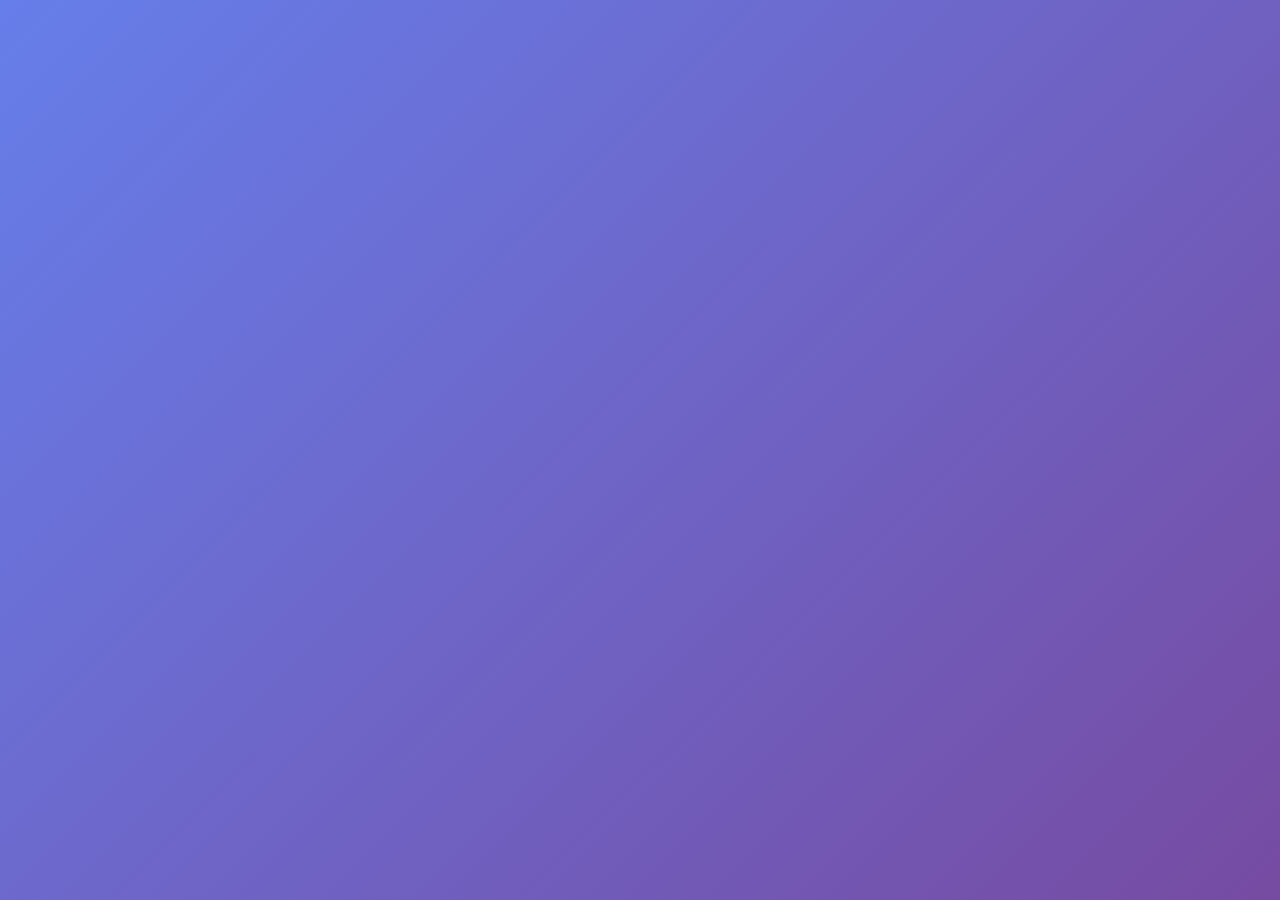
<file: login.html>
<!DOCTYPE html>
<html lang="en">
<head>
    <meta charset="UTF-8">
    <meta name="viewport" content="width=device-width, initial-scale=1.0">
    <title>Login</title>
    <link href="https://fonts.googleapis.com/css2?family=Poppins:wght@300;400;600&display=swap" rel="stylesheet">
    <link rel="stylesheet" href="login.css">
    <style>
       
    </style>
</head>
<body>
    <div class="masterContainer">
        <div class="boxItems">
            <div class="logo-container">
                <svg class="logo" viewBox="0 0 200 60" xmlns="http://www.w3.org/2000/svg">
                    <!-- "Fortunez" Logo -->
                    <defs>
                        <linearGradient id="logoGradient" x1="0%" y1="0%" x2="100%" y2="0%">
                            <stop offset="0%" style="stop-color:#667eea" />
                            <stop offset="100%" style="stop-color:#764ba2" />
                        </linearGradient>
                    </defs>
                    <!-- Coin/Fortune Symbol -->
                    <circle cx="35" cy="30" r="20" fill="url(#logoGradient)" />
                    <circle cx="35" cy="30" r="15" fill="white" opacity="0.3" />
                    <text x="35" y="35" font-family="Poppins, sans-serif" font-size="20" font-weight="bold" text-anchor="middle" fill="white">$</text>
                    
                    <!-- Text -->
                    <text x="110" y="38" font-family="Poppins, sans-serif" font-size="22" font-weight="bold" text-anchor="middle" fill="#333">Fortunez</text>
                    <text x="110" y="50" font-family="Poppins, sans-serif" font-size="10" text-anchor="middle" fill="#666">Your Path to Prosperity</text>
                </svg>
            </div>
        </div>
        <div class="boxItems">
            <p>Welcome User</p>
        </div>
        <form id="loginForm">
            <div class="boxItems inputs">
                <label for="username">Username</label>
                <input type="text" id="username" required>
            </div>
            <div class="boxItems inputs">
                <label for="pword">Password</label>
                <input type="password" id="pword" required>
            </div>
            <div class="boxItems">
                <input type="submit" value="SIGN IN" id="submitButton">
            </div>
            <div class="boxItems" id="log-on">
                <p>New to Fortunez? <a href="signup.html">Create Account</a></p>
            </div>
        </form>
    </div>

    <!-- JavaScript -->
    <script>
        // Add entrance animations
        document.addEventListener('DOMContentLoaded', function() {
            // Form validation and submission
            document.getElementById("loginForm").addEventListener("submit", function(event) {
                event.preventDefault(); // Prevent default form submission
                
                let username = document.getElementById("username").value;
                let password = document.getElementById("pword").value;
                
                let storedUsers = JSON.parse(localStorage.getItem("users")) || [];
                
                let userFound = storedUsers.find(user => user.username === username && user.password === password);
                
                if (userFound) {
                    // Adding animation before redirect
                    document.querySelector('.masterContainer').style.animation = 'fadeOut 0.5s forwards';
                    
                    setTimeout(() => {
                        alert(`Login successful! Welcome back, ${userFound.username}`);
                        window.location.href = "index.html";
                    }, 600);
                } else {
                    // Shake animation for error
                    document.querySelector('.masterContainer').classList.add('shake');
                    
                    setTimeout(() => {
                        document.querySelector('.masterContainer').classList.remove('shake');
                        alert("Login failed! Invalid username or password.");
                    }, 500);
                }
            });
            
            // Input field focus effects
            const inputs = document.querySelectorAll('input[type="text"], input[type="password"]');
            inputs.forEach(input => {
                input.addEventListener('focus', function() {
                    this.parentElement.querySelector('label').style.color = '#667eea';
                });
                
                input.addEventListener('blur', function() {
                    this.parentElement.querySelector('label').style.color = '#555';
                });
            });
        });
    </script>
</body>
</html>
</file>
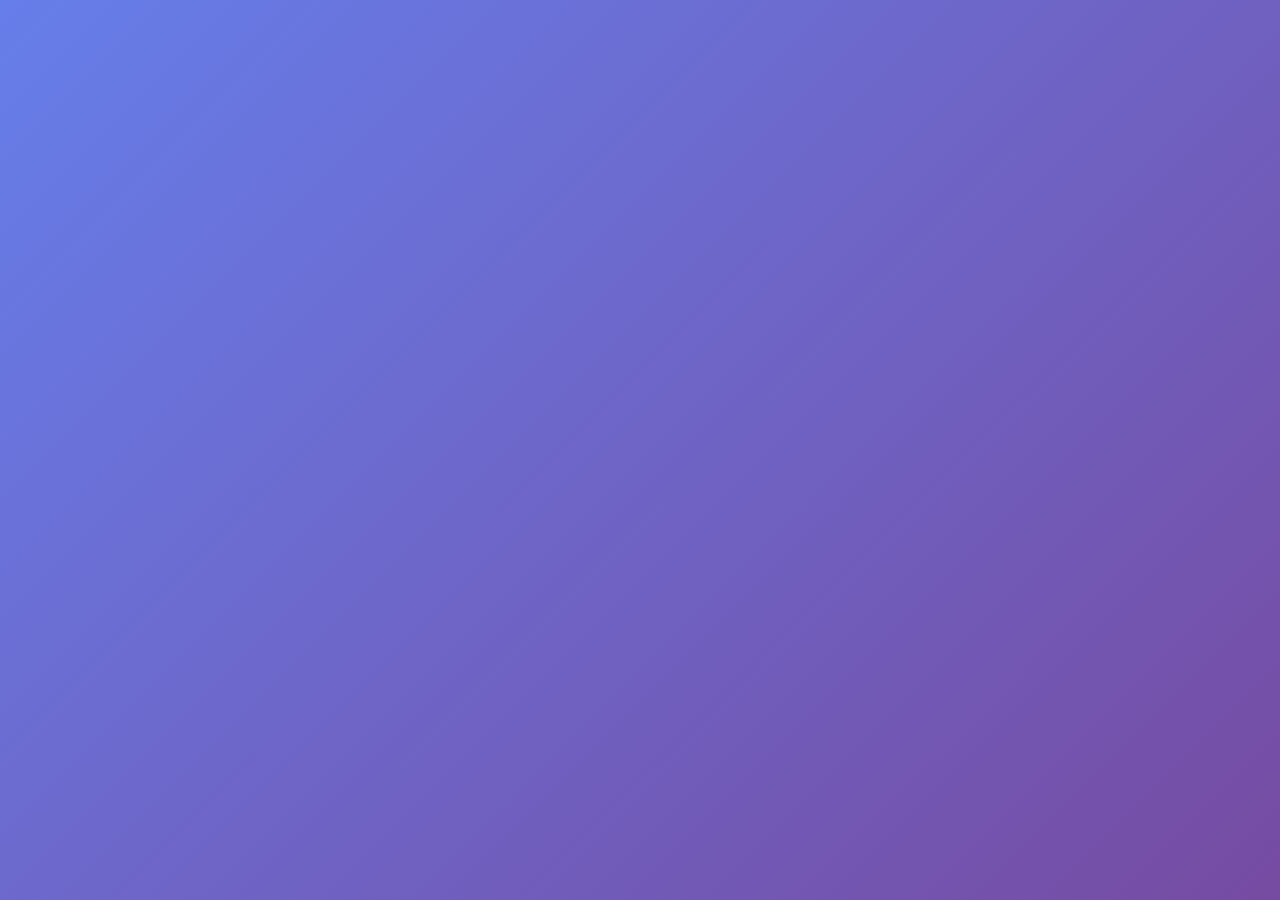
<file: signup.html>
<!DOCTYPE html>
<html lang="en">
<head>
    <meta charset="UTF-8">
    <meta name="viewport" content="width=device-width, initial-scale=1.0">
    <title>Login</title>
    <link href="https://fonts.googleapis.com/css2?family=Poppins:wght@300;400;600&display=swap" rel="stylesheet">
    <style>
        * {
            margin: 0;
            padding: 0;
            box-sizing: border-box;
            font-family: 'Poppins', sans-serif;
        }

        body {
            min-height: 100vh;
            background: linear-gradient(135deg, #667eea, #764ba2);
            display: flex;
            justify-content: center;
            align-items: center;
            padding: 20px;
        }

        main {
            width: 100%;
            display: flex;
            justify-content: center;
            align-items: center;
        }

        .masterContainer {
            width: 100%;
            max-width: 900px;
            display: flex;
            justify-content: center;
            align-items: center;
        }

        #loginbox {
            width: 100%;
            display: flex;
            background-color: rgba(255, 255, 255, 0.9);
            border-radius: 15px;
            box-shadow: 0 15px 30px rgba(0, 0, 0, 0.1);
            overflow: hidden;
            opacity: 0;
            transform: translateY(20px);
            animation: fadeIn 0.8s forwards;
        }

        @keyframes fadeIn {
            to {
                transform: translateY(0);
                opacity: 1;
            }
        }

        .boxArea {
            padding: 30px;
        }

        #graphic {
            flex: 1;
            background: linear-gradient(135deg, #667eea, #764ba2);
            display: flex;
            flex-direction: column;
            justify-content: center;
            align-items: center;
            color: white;
            text-align: center;
            position: relative;
        }

        #graphicImage {
            width: 80%;
            max-width: 300px;
            margin-bottom: 20px;
            border-radius: 10px;
            box-shadow: 0 10px 20px rgba(0, 0, 0, 0.2);
            animation: float 6s ease-in-out infinite;
        }

        @keyframes float {
            0% { transform: translateY(0px); }
            50% { transform: translateY(-15px); }
            100% { transform: translateY(0px); }
        }

        #graphic p {
            font-size: 1.5rem;
            font-weight: 300;
            margin-top: 20px;
            opacity: 0;
            animation: slideRight 0.8s forwards 0.4s;
        }

        @keyframes slideRight {
            from {
                opacity: 0;
                transform: translateX(-30px);
            }
            to {
                opacity: 1;
                transform: translateX(0);
            }
        }

        #LoginArea {
            flex: 1;
            display: flex;
            flex-direction: column;
            justify-content: center;
            align-items: center;
        }

        #loginForm {
            width: 100%;
            max-width: 320px;
        }

        .boxItems {
            margin-bottom: 20px;
            text-align: center;
        }

        .logo-container {
            display: flex;
            justify-content: center;
            margin-bottom: 15px;
        }

        .logo {
            width: 150px;
            height: auto;
            animation: pulse 2s infinite;
        }

        @keyframes pulse {
            0% { transform: scale(1); }
            50% { transform: scale(1.05); }
            100% { transform: scale(1); }
        }

        .boxItems p {
            font-size: 1.2rem;
            color: #333;
            margin-bottom: 10px;
        }

        .inputs {
            text-align: left;
            opacity: 0;
            animation: slideIn 0.5s forwards;
            animation-delay: calc(var(--index) * 0.2s);
        }

        .inputs:nth-of-type(1) {
            --index: 1;
        }

        .inputs:nth-of-type(2) {
            --index: 2;
        }

        @keyframes slideIn {
            to {
                opacity: 1;
                transform: translateX(0);
            }
        }

        .inputs label {
            display: block;
            margin-bottom: 5px;
            font-size: 0.9rem;
            color: #555;
            transition: all 0.3s ease;
        }

        .inputs input {
            width: 100%;
            padding: 12px 15px;
            border: 1px solid #ddd;
            border-radius: 8px;
            background: #f8f9fa;
            font-size: 1rem;
            outline: none;
            transition: all 0.3s ease;
        }

        .inputs input:focus {
            border-color: #667eea;
            box-shadow: 0 0 8px rgba(102, 126, 234, 0.3);
            transform: translateX(5px);
        }

        #submitButton {
            background: linear-gradient(135deg, #667eea, #764ba2);
            color: white;
            border: none;
            border-radius: 8px;
            padding: 12px 20px;
            font-size: 1rem;
            font-weight: 600;
            cursor: pointer;
            width: 100%;
            transition: all 0.3s ease;
        }

        #submitButton:hover {
            background: linear-gradient(135deg, #764ba2, #667eea);
            transform: translateY(-3px);
            box-shadow: 0 7px 15px rgba(102, 126, 234, 0.3);
        }

        #submitButton:active {
            transform: translateY(0);
        }

        #log-on a {
            color: #667eea;
            text-decoration: none;
            font-weight: 600;
            transition: all 0.3s ease;
        }

        #log-on a:hover {
            color: #764ba2;
            text-decoration: underline;
        }

        @keyframes shake {
            0%, 100% { transform: translateX(0); }
            10%, 30%, 50%, 70%, 90% { transform: translateX(-5px); }
            20%, 40%, 60%, 80% { transform: translateX(5px); }
        }

        .shake {
            animation: shake 0.5s;
        }

        @keyframes fadeOut {
            to {
                opacity: 0;
                transform: translateY(20px);
            }
        }

        /* Responsive styles */
        @media screen and (max-width: 768px) {
            #loginbox {
                flex-direction: column;
            }
            
            #graphic {
                padding: 40px 20px;
            }
            
            #graphicImage {
                width: 60%;
                max-width: 200px;
            }
            
            #graphic p {
                font-size: 1.2rem;
            }
            
            .logo {
                width: 120px;
            }
        }

        @media screen and (max-width: 480px) {
            .boxArea {
                padding: 20px;
            }
            
            #graphicImage {
                width: 50%;
                max-width: 150px;
            }
            
            #graphic p {
                font-size: 1rem;
            }
            
            .logo {
                width: 100px;
            }
            
            .boxItems p {
                font-size: 1rem;
            }
            
            .inputs input {
                padding: 10px 12px;
            }
            
            #submitButton {
                padding: 10px 15px;
            }
        }
    </style>
</head>
<body>
    <main>
        <div class="masterContainer">
            <div id="loginbox">
                <div class="boxArea" id="graphic">
                    
                    <p>It's good to have you back</p>
                </div>
                <div class="boxArea" id="LoginArea">
                    <form id="loginForm">
                        <div class="boxItems">
                            <div class="logo-container">
                                <svg class="logo" viewBox="0 0 200 60" xmlns="http://www.w3.org/2000/svg">
                                    <!-- "Fortunez" Logo -->
                                    <defs>
                                        <linearGradient id="logoGradient" x1="0%" y1="0%" x2="100%" y2="0%">
                                            <stop offset="0%" style="stop-color:#667eea" />
                                            <stop offset="100%" style="stop-color:#764ba2" />
                                        </linearGradient>
                                    </defs>
                                    <!-- Coin/Fortune Symbol -->
                                    <circle cx="35" cy="30" r="20" fill="url(#logoGradient)" />
                                    <circle cx="35" cy="30" r="15" fill="white" opacity="0.3" />
                                    <text x="35" y="35" font-family="Poppins, sans-serif" font-size="20" font-weight="bold" text-anchor="middle" fill="white">$</text>
                                    
                                    <!-- Text -->
                                    <text x="110" y="38" font-family="Poppins, sans-serif" font-size="22" font-weight="bold" text-anchor="middle" fill="#333">Fortunez</text>
                                    <text x="110" y="50" font-family="Poppins, sans-serif" font-size="10" text-anchor="middle" fill="#666">Your Path to Prosperity</text>
                                </svg>
                            </div>
                        </div>
                        <div class="boxItems">
                            <p>Welcome User</p>
                        </div>
                        <div class="boxItems inputs">
                            <label for="username">Username</label>
                            <input type="text" id="username" required>
                        </div>
                        <div class="boxItems inputs">
                            <label for="pword">Password</label>
                            <input type="password" id="pword" required>
                        </div>
                        <div class="boxItems">
                            <input type="submit" value="SIGN in" id="submitButton">
                        </div>
                        <div class="boxItems" id="log-on">
                            <p>New to Fortunez? <a href="signup.html">Already Login</a></p>
                        </div>
                    </form>
                </div>
            </div>
        </div>
    </main>

    <!-- JavaScript -->
    <script>
        document.addEventListener('DOMContentLoaded', function() {
            // Attach event listener to the form
            let form = document.getElementById("loginForm");
            
            form.addEventListener("submit", (event) => {
                event.preventDefault(); // Prevent default form submission
                
                // Get form data
                let username = document.getElementById("username").value;
                let password = document.getElementById("pword").value;
                
                // Retrieve stored users from localStorage
                let storedUsers = JSON.parse(localStorage.getItem("users")) || [];
                
                // Check if the user exists and password matches
                let userFound = storedUsers.find(
                    (user) => user.username === username && user.password === password
                );
                
                if (userFound) {
                    // Adding animation before redirect
                    document.querySelector('#loginbox').style.animation = 'fadeOut 0.5s forwards';
                    
                    setTimeout(() => {
                        alert(`Login successful! Welcome back, ${userFound.username}`);
                        // Redirect to the index page
                        window.location.href = "index.html";
                    }, 600);
                } else {
                    // Shake animation for error
                    document.querySelector('#loginbox').classList.add('shake');
                    
                    setTimeout(() => {
                        document.querySelector('#loginbox').classList.remove('shake');
                        alert("Login failed! Invalid username or password.");
                    }, 500);
                }
            });
            
            // Input field focus effects
            const inputs = document.querySelectorAll('input[type="text"], input[type="password"]');
            inputs.forEach(input => {
                input.addEventListener('focus', function() {
                    this.parentElement.querySelector('label').style.color = '#667eea';
                });
                
                input.addEventListener('blur', function() {
                    this.parentElement.querySelector('label').style.color = '#555';
                });
            });
        });
    </script>
</body>
</html>
</file>
<file: login.css>
* {
    margin: 0;
    padding: 0;
    box-sizing: border-box;
    font-family: 'Poppins', sans-serif;
}

body {
    display: flex;
    justify-content: center;
    align-items: center;
    min-height: 100vh;
    background: linear-gradient(135deg, #667eea, #764ba2);
    padding: 20px;
}

.masterContainer {
    background-color: rgba(255, 255, 255, 0.9);
    border-radius: 15px;
    box-shadow: 0 15px 30px rgba(0, 0, 0, 0.1);
    width: 100%;
    max-width: 400px;
    padding: 30px;
    text-align: center;
    transform: translateY(20px);
    opacity: 0;
    animation: fadeIn 0.8s forwards;
}

@keyframes fadeIn {
    to {
        transform: translateY(0);
        opacity: 1;
    }
}

.boxItems {
    margin-bottom: 20px;
}

.logo-container {
    display: flex;
    justify-content: center;
    margin-bottom: 15px;
}

.logo {
    width: 150px;
    height: auto;
    animation: pulse 2s infinite;
}

@keyframes pulse {
    0% { transform: scale(1); }
    50% { transform: scale(1.05); }
    100% { transform: scale(1); }
}

.boxItems p {
    font-size: 1.2rem;
    color: #333;
    margin-bottom: 25px;
}

.inputs {
    text-align: left;
}

.inputs label {
    display: block;
    margin-bottom: 5px;
    font-size: 0.9rem;
    color: #555;
    transition: all 0.3s;
}

.inputs input {
    width: 100%;
    padding: 12px 15px;
    border: 1px solid #ddd;
    border-radius: 8px;
    background: #f8f9fa;
    font-size: 1rem;
    outline: none;
    transition: all 0.3s;
}

.inputs input:focus {
    border-color: #667eea;
    box-shadow: 0 0 8px rgba(102, 126, 234, 0.3);
    transform: translateX(5px);
}

#submitButton {
    background: linear-gradient(135deg, #667eea, #764ba2);
    color: white;
    border: none;
    border-radius: 8px;
    padding: 12px 20px;
    font-size: 1rem;
    font-weight: 600;
    cursor: pointer;
    width: 100%;
    transition: all 0.3s;
}

#submitButton:hover {
    background: linear-gradient(135deg, #764ba2, #667eea);
    transform: translateY(-3px);
    box-shadow: 0 7px 15px rgba(102, 126, 234, 0.3);
}

#submitButton:active {
    transform: translateY(0);
}

#log-on a {
    color: #667eea;
    text-decoration: none;
    font-weight: 600;
    transition: all 0.3s;
}

#log-on a:hover {
    color: #764ba2;
    text-decoration: underline;
}

/* Animation for input fields when form loads */
.inputs {
    opacity: 0;
    transform: translateX(-10px);
    animation: slideIn 0.5s forwards;
    animation-delay: calc(var(--index) * 0.2s);
}

.inputs:nth-child(1) {
    --index: 1;
}

.inputs:nth-child(2) {
    --index: 2;
}

@keyframes slideIn {
    to {
        opacity: 1;
        transform: translateX(0);
    }
}

@keyframes shake {
    0%, 100% { transform: translateX(0); }
    10%, 30%, 50%, 70%, 90% { transform: translateX(-5px); }
    20%, 40%, 60%, 80% { transform: translateX(5px); }
}

.shake {
    animation: shake 0.5s;
}

@keyframes fadeOut {
    to {
        opacity: 0;
        transform: translateY(20px);
    }
}

/* For tablets */
@media screen and (max-width: 768px) {
    .masterContainer {
        max-width: 320px;
        padding: 25px;
    }

    .boxItems p {
        font-size: 1.1rem;
    }
    
    .logo {
        width: 120px;
    }
}

/* For mobile phones */
@media screen and (max-width: 480px) {
    .masterContainer {
        max-width: 100%;
        padding: 20px;
        border-radius: 10px;
    }

    .logo {
        width: 100px;
    }

    .boxItems p {
        font-size: 1rem;
    }

    .inputs input {
        padding: 10px 12px;
    }

    #submitButton {
        padding: 10px 15px;
    }
}
</file>
